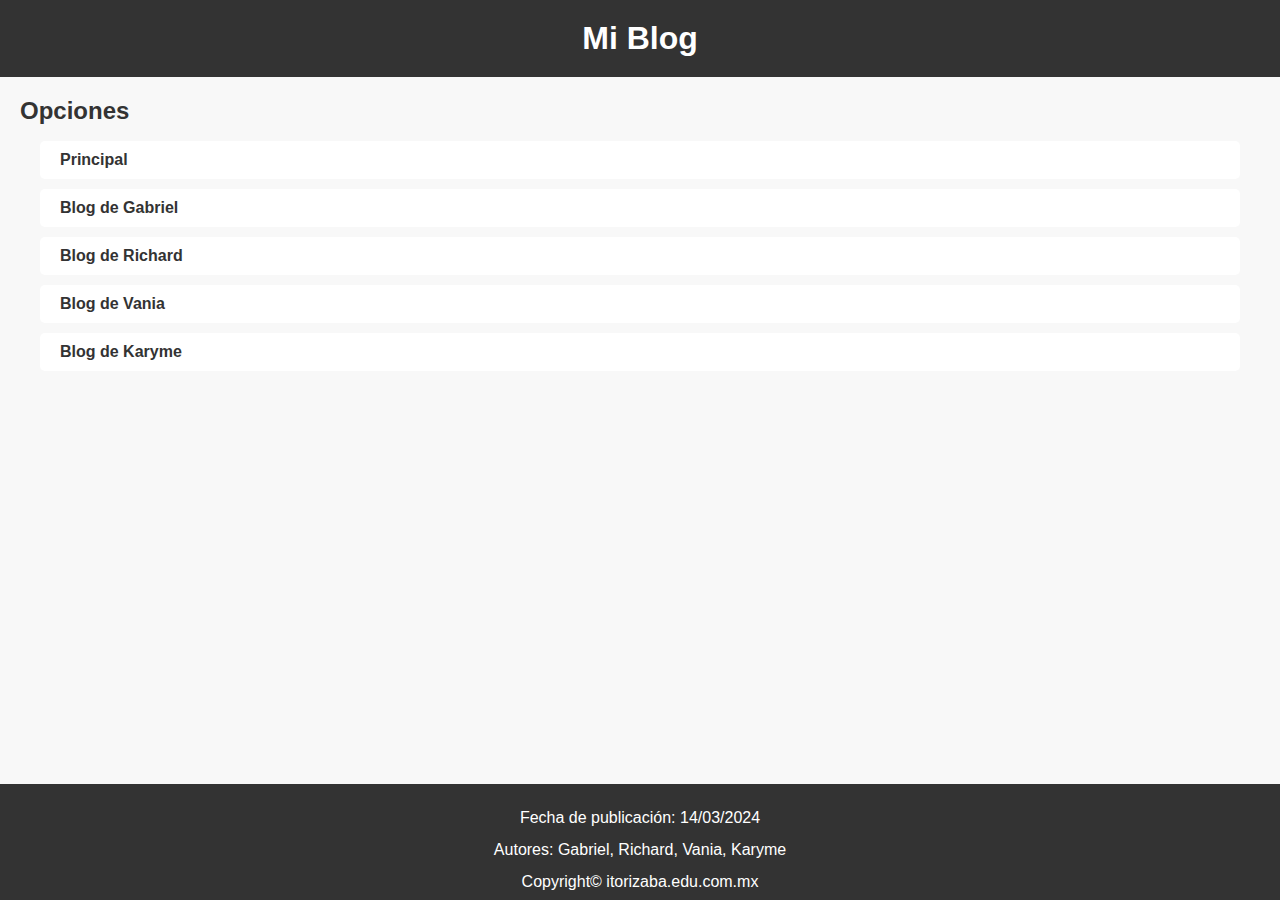
<file: index.html>
<!DOCTYPE html>
<html lang="en">
<head>
    <meta charset="UTF-8">
    <meta name="viewport" content="width=device-width, initial-scale=1.0">
    <title> Mi Blog </title>
    <link rel="stylesheet" href="estilosIndex.css">
</head>
<body>
    <header>
        <h1> Mi Blog </h1>
    </header>

    <section>
        <h2>Opciones</h2>
        <ul>
            <li><a href="index.html">Principal</a></li>
            <li><a href="BlogGabriel.html">Blog de Gabriel</a></li>
            <li><a href="BlogRichard.html">Blog de Richard</a></li>
            <li><a href="BlogVania.html">Blog de Vania</a></li>
            <li><a href="BlogKaryme.html">Blog de Karyme</a></li>
        </ul>
    </section>

    <footer>
        <p>Fecha de publicación: 14/03/2024</p>
        <p>Autores: Gabriel, Richard, Vania, Karyme</p>
        Copyright&copy; itorizaba.edu.com.mx
    </footer>
</body>
</html>
</file>
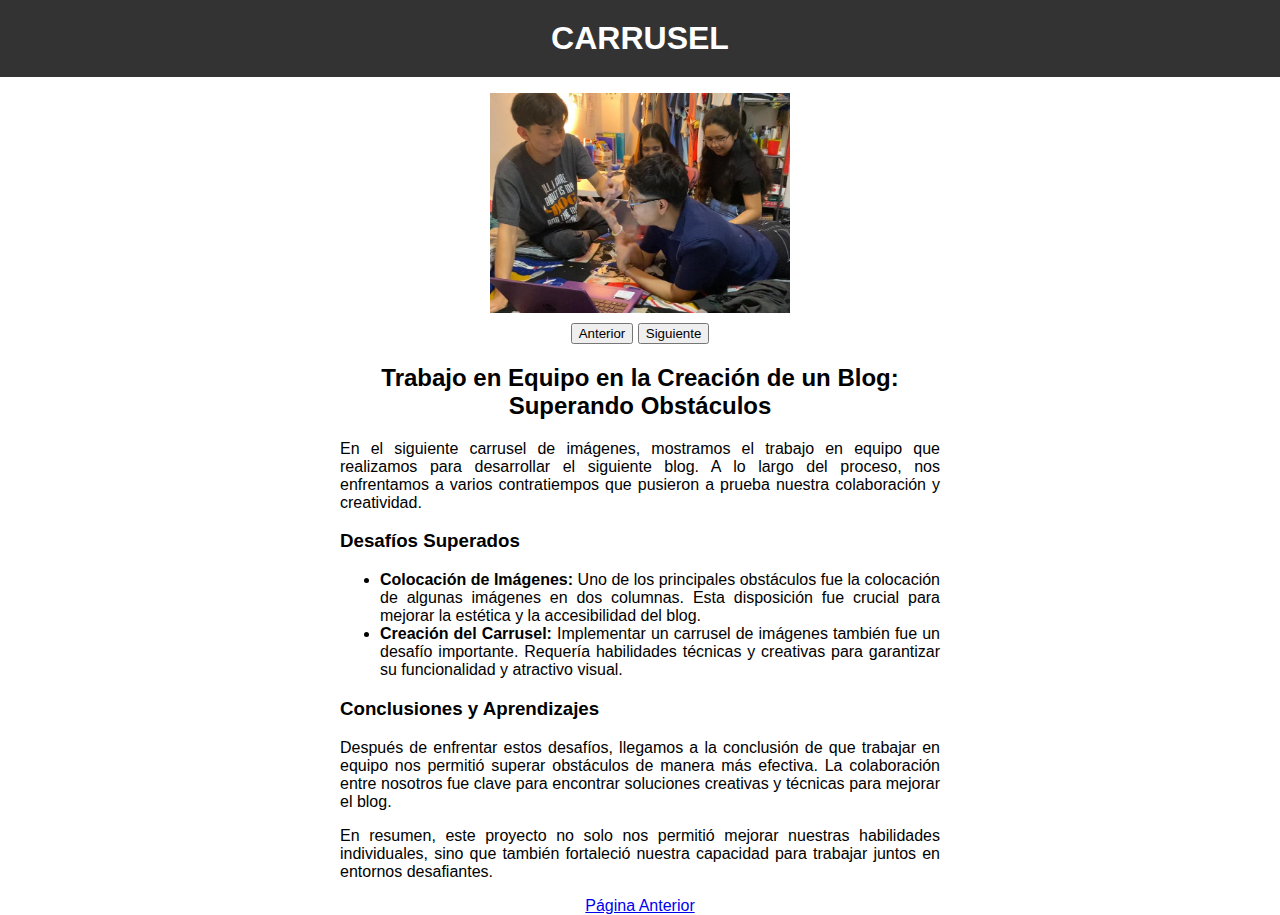
<file: carrusel.html>
<!DOCTYPE html>
<html lang="es">
<head>
    <meta charset="UTF-8">
    <meta name="viewport" content="width=device-width, initial-scale=1.0">
    <title>Imagen</title>
    <link rel="stylesheet" href="https://cdnjs.cloudflare.com/ajax/libs/font-awesome/5.15.4/css/all.min.css">
    <link rel="stylesheet" href="estilos.css">
</head>
<body>
    <header>
        <h1>CARRUSEL</h1>
    </header>
    <ul>
    </ul>
    
    <div class="carrusel">


        <img class="imagen-carrusel imagen-activa" src="imagen/imagen1.jpg" alt="Imagen 1">
        <img class="imagen-carrusel" src="imagen/imagen2.jpg" alt="Imagen 2">
        <img class="imagen-carrusel" src="imagen/imagen3.jpg"Imagen 3">
        <img class="imagen-carrusel" src="imagen/imagen4.jpg" alt="Imagen 4">
        <img class="imagen-carrusel" src="imagen/imagen5.jpg" alt="Imagen 5">
        <img class="imagen-carrusel" src="imagen/imagen6.jpg" alt="Imagen 5">
        <img class="imagen-carrusel" src="imagen/imagen7.jpg" alt="Imagen 5">
        <!-- Agrega más imágenes según sea necesario -->
    </div>
    <div class="botones-container">
    <button onclick="mostrarAnterior()">Anterior</button> <!-- Botón para retroceder a la imagen anterior -->
    <button onclick="mostrarSiguiente()">Siguiente</button> <!-- Botón para mostrar la siguiente imagen -->
    <script>
        let index = 0; // Índice de la imagen activa

        function mostrarSiguiente() {
            const imagenes = document.querySelectorAll('.imagen-carrusel');
            imagenes[index].classList.remove('imagen-activa'); // Oculta la imagen actual
            index = (index + 1) % imagenes.length; // Calcula el índice de la siguiente imagen
            imagenes[index].classList.add('imagen-activa'); // Muestra la siguiente imagen
        }
        function mostrarAnterior() {
    const imagenes = document.querySelectorAll('.imagen-carrusel');
    imagenes[index].classList.remove('imagen-activa'); // Oculta la imagen actual
    index = (index - 1 + imagenes.length) % imagenes.length; // Calcula el índice de la imagen anterior
    imagenes[index].classList.add('imagen-activa'); // Muestra la imagen anterior
}
    </script>
   <div style="text-align: center; margin: 0 auto; max-width: 600px;">
    <h2>Trabajo en Equipo en la Creación de un Blog: Superando Obstáculos</h2>
</div>

<div style="text-align: justify; margin: 0 auto; max-width: 600px;">
    <p>En el siguiente carrusel de imágenes, mostramos el trabajo en equipo que realizamos para desarrollar el siguiente blog. A lo largo del proceso, nos enfrentamos a varios contratiempos que pusieron a prueba nuestra colaboración y creatividad.</p>

    <h3>Desafíos Superados</h3>
    <ul>
        <li><strong>Colocación de Imágenes:</strong> Uno de los principales obstáculos fue la colocación de algunas imágenes en dos columnas. Esta disposición fue crucial para mejorar la estética y la accesibilidad del blog.</li>
        <li><strong>Creación del Carrusel:</strong> Implementar un carrusel de imágenes también fue un desafío importante. Requería habilidades técnicas y creativas para garantizar su funcionalidad y atractivo visual.</li>
    </ul>

    <h3>Conclusiones y Aprendizajes</h3>
    <p>Después de enfrentar estos desafíos, llegamos a la conclusión de que trabajar en equipo nos permitió superar obstáculos de manera más efectiva. La colaboración entre nosotros fue clave para encontrar soluciones creativas y técnicas para mejorar el blog.</p>

    <p>En resumen, este proyecto no solo nos permitió mejorar nuestras habilidades individuales, sino que también fortaleció nuestra capacidad para trabajar juntos en entornos desafiantes.</p>
</div>
</article>
    <a href="BlogGabriel.html">Página Anterior</a>
</body>
</html>
</file>
<file: estilosIndex.css>
body {
    font-family: Arial, sans-serif;
    margin: 0;
    padding: 0;
    background-color: #f8f8f8;
}

header {
    background-color: #333;
    color: #fff;
    text-align: center;
    padding: 20px 0;
}

h1 {
    margin: 0;
}

section {
    margin: 20px;
}

h2 {
    font-size: 24px;
    color: #333;
    margin-bottom: 10px;
}

ul {
    padding: 0;
}

li {
    list-style: none;
    margin-bottom: 10px;
}

a {
    text-decoration: none;
    color: #333;
    font-weight: bold;
    display: block;
    padding: 10px 20px; /* Sangría horizontal */
    margin: 0 20px; /* Sangría al margen blanco */
    background-color: #fff;
    border-radius: 5px;
    transition: background-color 0.3s ease;
}

a:hover {
    background-color: #f0f0f0;
}

footer {
    background-color: #333;
    color: #fff;
    text-align: center;
    padding: 10px 0;
    position: fixed;
    bottom: 0;
    width: 100%;
    line-height: 1; /* Elimina el interlineado */
}
</file>
<file: estilos.css>
body {
    font-family: Arial, sans-serif;
    margin: 0;
    padding: 0;
}

header {
    background-color: #333;
    color: #fff;
    padding: 20px;
    text-align: center;
}

header h1 {
    margin: 0;
}

nav ul {
    list-style-type: none;
    padding: 0;
    text-align: center;
    background-color: #333; /* Cambia el color de fondo de los botones */
}

nav ul li {
    display: inline-block; /* Cambia de inline a inline-block */
    margin-right: 20px;
    padding: 10px 20px;
}

nav ul li a {
    display: block; /* Añade display block para que los enlaces ocupen todo el espacio de sus contenedores */
    background-color: #4CAF50; /* Color de fondo verde para los botones */
    padding: 10px 20px; /* Espaciado interno para los botones */
    color: #fff; /* Color de texto blanco para los botones */
    text-decoration: none; /* Quita el subrayado del enlace */
    border-radius: 5px; /* Añade bordes redondeados a los botones */
    margin-bottom: -5px; /* Añade un margen negativo para compensar el padding en la parte inferior */
}

nav ul li a:hover {
    background-color: #45a049; /* Cambia el color de fondo al pasar el mouse */
}

.descripcion {
    display: flex;
    align-items: center;
    padding: 20px;
}

.texto-descripcion {
    flex: 1;
    margin-right: 20px;
    padding: 90px;
    text-align: justify;
}

.imagen {
    flex: 1;
    text-align: center;
    margin-left: 0px;
    margin-right: 40px;
}

.imagen img {
    max-width: 100%;
    height: auto;
    max-height: 450px;
}

.contenido {
    display: flex;
    justify-content: space-between;
    padding: 20px;
    margin-bottom: 90px; /* Agrega margen inferior para separar del borde */
    margin-left: 90px; /* Agrega margen izquierdo para separar del borde */
    margin-right: 90px;
    text-align: justify;
}

.columna {
    flex: 1;
    margin-right: 0px;
}
.video-container {
    display: flex;
    align-items: center; /* Centra verticalmente */
    margin-bottom: 20px; /* Margen inferior para separar del contenido anterior */
}
.video{
    text-align: left; /* Alinea el contenido al lado izquierdo */
    margin-left: 90px;
}
.texto-video {
    flex: 1; /* Ocupa todo el ancho disponible */
    margin-left: 250px;
}

.texto-video p {
    font-size: 16px; /* Tamaño de fuente */
    color: #333; /* Color de texto */
}
.audio-container {
    margin-right: 170px;
    text-align: right; /* Centra el contenido horizontalmente */
    margin-bottom: 20px; /* Añade un espacio en la parte inferior del contenedor */
}
.imagen-derecha img {
    margin-left: 250px;
    max-width: 50%; /* Establece el ancho máximo de la imagen al 100% del contenedor */
    height: auto; /* Mantiene la proporción de aspecto de la imagen */
}
.redes-sociales {
    text-align: left;
    margin-top: 20px;
}
.redes-sociales h2{
   font-size: 1.5em;
   margin-right: 0px;
    margin-left: 100px;
}

.slogan {
    margin-right: 10px; /* Espacio entre el texto y los iconos */
}

.iconos-redes a{
    margin-top: 0 10px;
    font-size: 24px;
}

.iconos-redes a {
    margin-left: 5px; /* Espacio entre los iconos */
    font-size: 24px;
}
.texto-arriba{
    font-size: 20px;
    text-align: center;
    margin-right: 0px;
    margin-left: 110px;
    margin-bottom: 5px;
}
.fuente{
    text-align: left;
    margin-top: 20px

 }
.fuente h4{
    font-size: 2px;
    margin-right: 0px;
     margin-left: 100px;
 }
 .enlace-derecha {
    text-align: right;
    display: block;
    /* Añade cualquier otro estilo adicional que desees */
    color: blue; /* Por ejemplo, color azul */
    text-decoration: none; /* Para quitar subrayado de los enlaces */
}
.enlace-izquierda {
    text-align: left;
    display: block;
    /* Añade cualquier otro estilo adicional que desees */
    color: blue; /* Por ejemplo, color azul */
    text-decoration: none; /* Para quitar subrayado de los enlaces */
}
.carrusel {
    display: flex;
    overflow: hidden;
    width: 300px; /* Ancho del carrusel */
    margin: 0 auto;
}

/* Estilos para cada imagen en el carrusel */
.imagen-carrusel {
    flex: 0 0 auto;
    width: 100%; /* Ajusta el ancho de la imagen */
    display: none; /* Oculta todas las imágenes por defecto */
}

/* Estilos para mostrar la imagen activa */
.imagen-activa {
    display: block; /* Muestra la imagen activa */
}
.botones-container {
    text-align: center; /* Centra los botones horizontalmente */
    margin-top: 10px;
}
.carrusel-container {
    width: 300px; /* Ancho del carrusel */
    margin: 0 auto; /* Centrar el carrusel horizontalmente */
}
</file>
